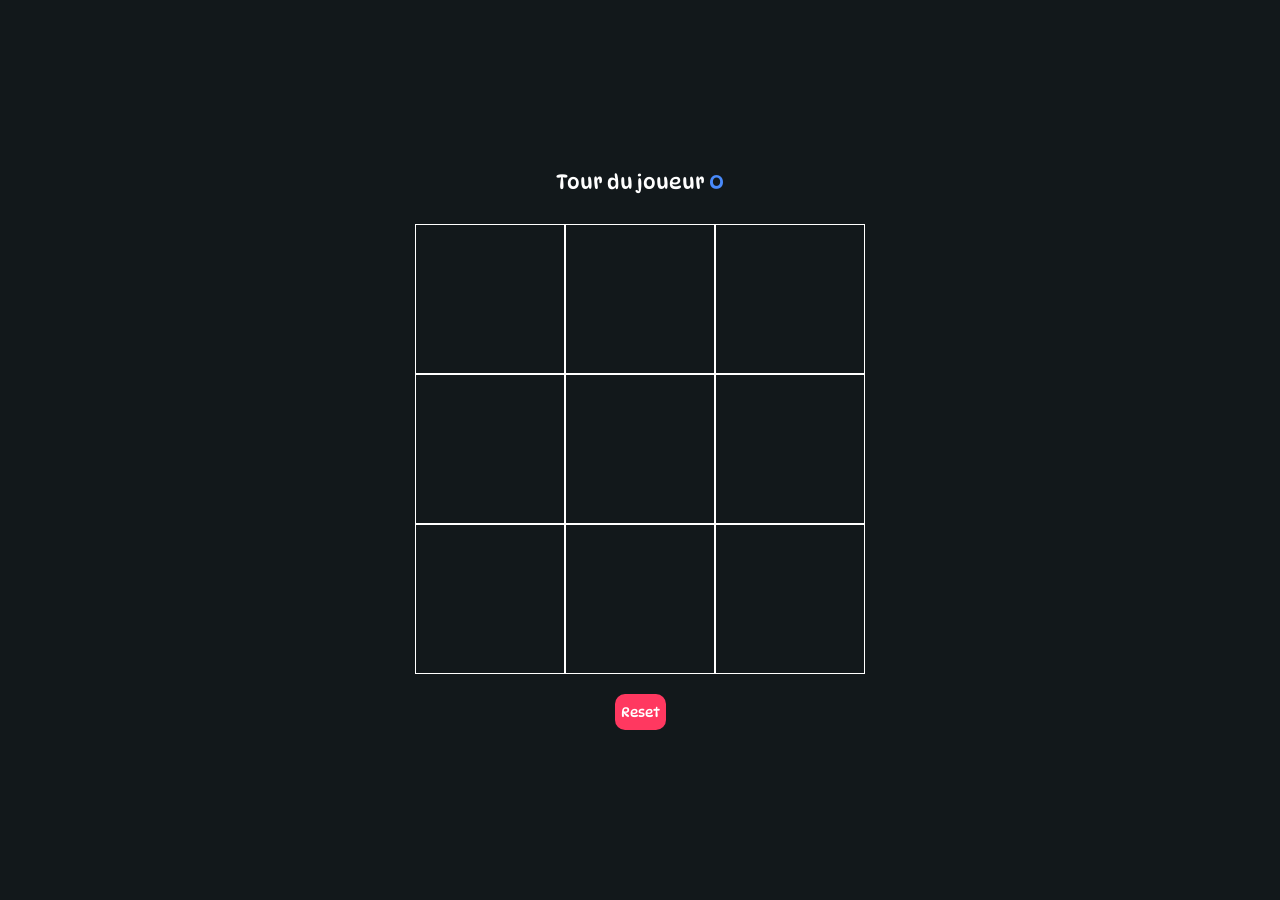
<file: index.html>
<!DOCTYPE html>
<html lang="en">
  <head>
    <meta charset="UTF-8" />
    <meta http-equiv="X-UA-Compatible" content="IE=edge" />
    <meta name="viewport" content="width=device-width, initial-scale=1.0" />
    <title>XO - Skaydi</title>
    <link rel="stylesheet" href="X-O_Css.css" />
  </head>
  <body>
    <div id="Container">
      <div style="position: relative" id="Lgame">
        <div class="win" id="win1"></div>
        <div class="win" id="win2"></div>
        <div class="win" id="win3"></div>
        <div class="win" id="win7"></div>
        <div class="win" id="win8"></div>
        <div style="font-family: 'DynaPuff', cursive" id="player">
          <p id="player2">
            Tour du joueur <span id="XO" style="color: #498afb">O</span>
          </p>
        </div>
        <div style="position: relative" id="btns1">
          <div class="win" id="win4"></div>
          <div
            id="guyiiuj"
            style="position: absolute; background-color: black"
          ></div>
          <button id="btn1"></button>
          <button id="btn2"></button>
          <button id="btn3"></button>
        </div>
        <div style="position: relative" id="btns2">
          <div class="win" id="win5"></div>
          <div
            id="trgf"
            style="position: absolute; background-color: black"
          ></div>
          <button id="btn4"></button>
          <button id="btn5"></button>
          <button id="btn6"></button>
        </div>
        <div style="position: relative" id="btns3">
          <div class="win" id="win6"></div>
          <div
            id="guyiiuj"
            style="position: absolute; background-color: black"
          ></div>
          <button id="btn7"></button>
          <button id="btn8"></button>
          <button id="btn9"></button>
        </div>
        <div
          style="
            text-align: center;
            font-family: 'DynaPuff', cursive;
            margin: 20px;
          "
          id="Player"
        >
          <p id="Player2">
            Le joueur <span id="XO2" style="color: red">X</span> est gagnant
          </p>
        </div>
        <div id="btnForReset" style="text-align: center">
          <input
            type="button"
            style="color: white; font-family: 'DynaPuff', cursive"
            value="Reset"
            id="reset"
          />
        </div>
      </div>
    </div>
    <script src="X-O_Js.js"></script>
  </body>
</html>
</file>
<file: X-O_Css.css>
@import url("https://fonts.googleapis.com/css2?family=DynaPuff:wght@400;500;600;700&family=Roboto:wght@100;300;400;500;700;900&display=swap");

* {
  padding: 0;
  margin: 0;
  box-sizing: border-box;
  scroll-behavior: smooth;
  color: white;
}

#player {
  text-align: center;
  margin-bottom: 30px;
  font-size: 20px;
}

#Container {
  background-color: #12181b;
  width: 100%;
  height: 100vh;
  display: flex;
  justify-content: center;
  align-items: center;
}

#btns1 {
  display: flex;
}

#btns2 {
  display: flex;
}

#btns3 {
  display: flex;
}

#guyiiuj {
  margin-top: 100px;
  margin-left: 30px;
  margin-right: 30px;
  width: 90%;
  height: 5px;
  display: none;
}

input {
  border: none;
  outline: none;
  cursor: pointer;
  background-color: #ff3860;
  border-radius: 10px;
  padding: 10px 6px;
}

input:hover {
  background-color: rgb(216, 49, 83);
}

#trgf {
  margin-top: 100px;
  margin-left: 30px;
  margin-right: 30px;
  width: 90%;
  height: 5px;
  display: none;
}

.win {
  position: absolute;
  width: 3px;
  height: 67%;
  top: 13%;
  background-color: white;
}
#win1 {
  left: 71px;
}
#win2 {
  left: 220px;
}
#win3 {
  left: 83%;
}
#win4 {
  transform: rotate(90deg);
  left: 50%;
  top: -77%;
  height: 250%;
}
#win5 {
  transform: rotate(90deg);
  left: 50%;
  top: -116px;
  height: 250%;
}
#win6 {
  transform: rotate(90deg);
  left: 50%;
  top: -116px;
  height: 250%;
}

#win7 {
  right: 50%;
  top: 15px;
  transform: rotate(45deg);
  height: 88%;
}
#win8 {
  right: 50%;
  top: 15px;
  transform: rotate(-45deg);
  height: 88%;
}

button {
  border: none;
  outline: none;
  cursor: pointer;
  background-color: transparent;
  border: 1px solid white;
  font-size: 100px;
  width: 150px;
  height: 150px;
}

@media screen and (max-width: 600px) {
  button {
    font-size: 70px;
    width: 100px;
    height: 100px;
  }
  .win {
    position: absolute;
    width: 3px;
    height: 59%;
    top: 16%;
    background-color: white;
    z-index: 9999;
  }
  #win1 {
    left: 48px;
  }
  #win2 {
    left: 148px;
  }
  #win3 {
    left: 82%;
  }
  #win4 {
    transform: rotate(90deg);
    left: 50%;
    top: -73%;
    height: 250%;
  }
  #win5 {
    transform: rotate(90deg);
    left: 50%;
    top: -75px;
    height: 250%;
  }
  #win6 {
    transform: rotate(90deg);
    left: 50%;
    top: -75px;
    height: 250%;
  }

  #win7 {
    right: 50%;
    top: 25px;
    transform: rotate(45deg);
    height: 80%;
  }
  #win8 {
    right: 50%;
    top: 25px;
    transform: rotate(-45deg);
    height: 80%;
  }
}
@media screen and (max-width: 300px) {
  button {
    width: 80px;
    height: 80px;
  }
  .win {
    position: absolute;
    width: 3px;
    height: 53%;
    top: 19%;
    background-color: white;
    z-index: 9999;
  }
  #win1 {
    left: 40px;
  }
  #win2 {
    left: 118px;
  }
  #win3 {
    left: 82%;
  }
  #win4 {
    transform: rotate(90deg);
    left: 50%;
    top: -73%;
    height: 250%;
  }
  #win5 {
    transform: rotate(90deg);
    left: 50%;
    top: -60px;
    height: 250%;
  }
  #win6 {
    transform: rotate(90deg);
    left: 50%;
    top: -63px;
    height: 250%;
  }

  #win7 {
    right: 50%;
    top: 29px;
    transform: rotate(45deg);
    height: 75%;
  }
  #win8 {
    right: 50%;
    top: 29px;
    transform: rotate(-45deg);
    height: 75%;
  }
}
</file>
